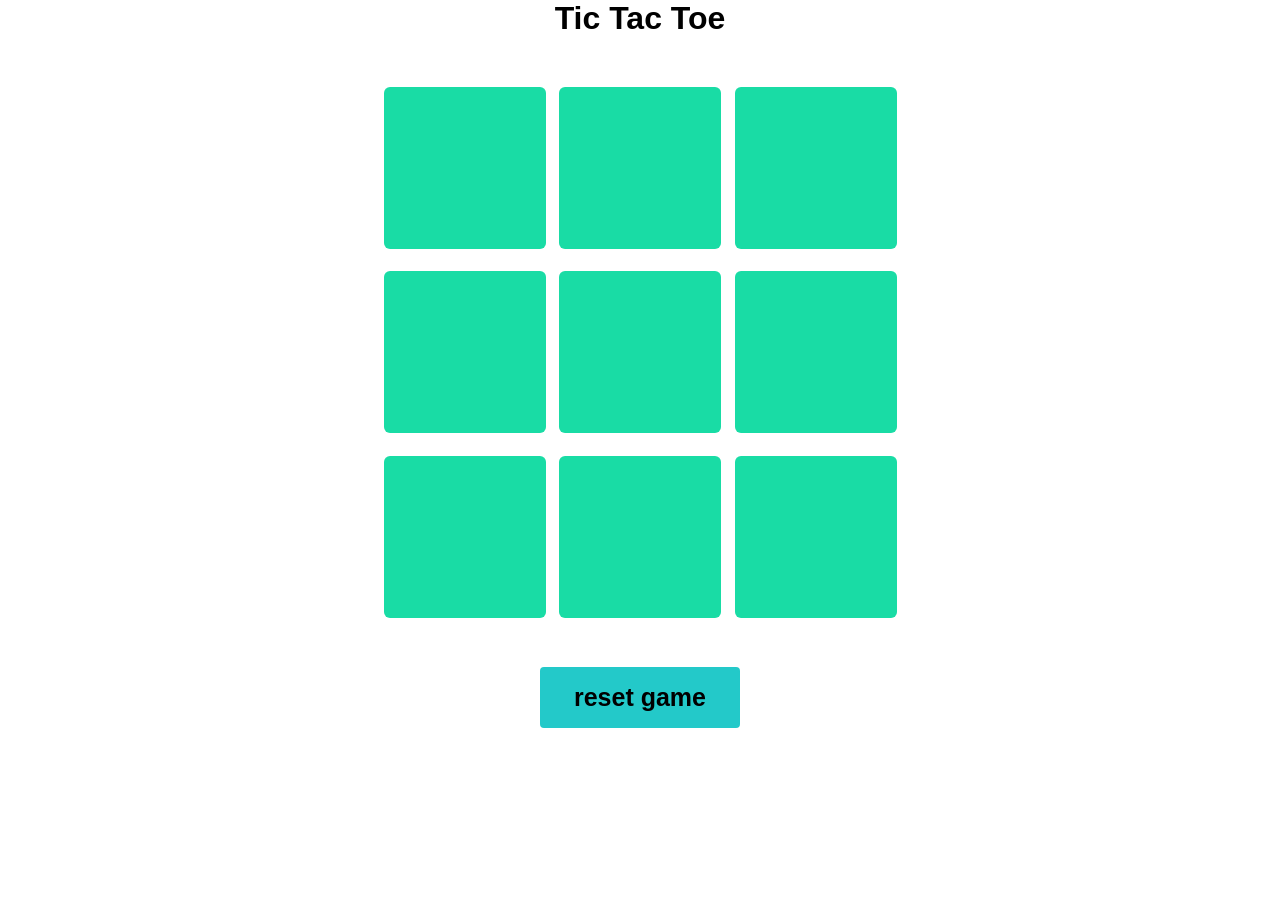
<file: index.html>
<!DOCTYPE html>
<html lang="en">

<head>
    <meta charset="UTF-8">
    <meta name="viewport" content="width=device-width, initial-scale=1.0">
    <title>Tic Tac Toe</title>
    <link rel="stylesheet" href="tac.css">

</head>

<body>

    <main>
        <h1>Tic Tac Toe</h1>
        <div class="topcontaineer hide">

            <button id="newgame">New game</button>
            <P id="smg"></P>

        </div>
        <div class="container">

            <div class="game">
                <button class="box"></button>
                <button class="box"></button>
                <button class="box"></button>
                <button class="box"></button>
                <button class="box"></button>
                <button class="box"></button>
                <button class="box"></button>
                <button class="box"></button>
                <button class="box"></button>


            </div>

        </div>
        <button id="reset">reset game</button>
    </main>
    <script src="toe.js"></script>

</body>

</html>
</file>
<file: tac.css>
*{
    padding: 0px;
    margin: 0px ;
}

body{
   background-color: rgb(255, 255, 255);
}

h1{
    text-align: center;
    font-family: 'Gill Sans', 'Gill Sans MT', Calibri, 'Trebuchet MS', sans-serif;

}

.container{
    height: 70vh;
    
    display: flex;
    align-items: center;
    justify-content: center;
    flex-wrap: wrap;

}
.game{
    height: 60vmin;
    width: 60vmin;
    display: flex;
    flex-wrap: wrap;
    gap: 1.5vh;
    align-items: center;
    justify-content: center;
}
.box{
    height: 18vmin;
    width: 18vmin;
  
    border: none;
    border-radius: 6px;
   
    background-color: rgb(25, 220, 165);
    font-size: 65px;
    color: rgb(242, 27, 63);
}
.box:active{
    background-color: rgb(20, 194, 145) ;
    transform: scale(0.95);
}
#reset{
   display: block;
   margin:  auto;
   padding: 1rem;
   border: none;
   border-radius: 4px;
   width: 200px;
   background-color: rgb(35, 201, 201);
   color: black;
   font-size: 25px;
   font-family: 'Gill Sans', 'Gill Sans MT', Calibri, 'Trebuchet MS', sans-serif;
   font-weight: 700;
    transition: background-color 0.3s ease-in-out;
}
#reset:hover{
    background-color:rgb(23, 174, 174) ;
    
}
#reset:active{
    background-color:rgb(13, 133, 133) ;
    transform: scale(0.95);
}


.topcontaineer{
    display: flex;
    flex-direction: column;
    align-items: center;
    justify-content: center;
}

#newgame{
    padding: 1rem;
    font-family: 'Gill Sans', 'Gill Sans MT', Calibri, 'Trebuchet MS', sans-serif;
    font-size: 25px;
    font-weight: 500;
    background-color: rgb(236, 62, 49);
    border: none;
    border-radius: 4px;
}
#newgame:hover{
    background-color: rgb(223, 18, 18);
}
#newgame:active{
    background-color: rgb(223, 18, 18);
    transform: scale(0.95);
}

#smg{
    font-family: 'Gill Sans', 'Gill Sans MT', Calibri, 'Trebuchet MS', sans-serif;
    font-size: 30px;
    color: rgb(255, 0, 89);
    font-weight: 600;
    
    
}
.hide{
    display:none;
}
/* Mobile responsiveness */
@media (max-width: 480px) {
    h1{
        font-size: 6vw;
        padding: 10px 0;
    }

    .container{
        height: auto;
        padding: 20px 0;
    }

    .game{
        height: 90vmin;
        width: 90vmin;
        gap: 2vmin;
    }

    .box{
        height: 27vmin;
        width: 27vmin;
        font-size: 12vmin;
    }

    #reset{
        width: 160px;
        font-size: 18px;
        padding: 0.75rem;
        margin-top: 16px;
    }

    #newgame{
        font-size: 18px;
        padding: 0.75rem;
    }

    #smg{
        font-size: 5vw;
        text-align: center;
        padding: 4px 10px;
    }
}
</file>
